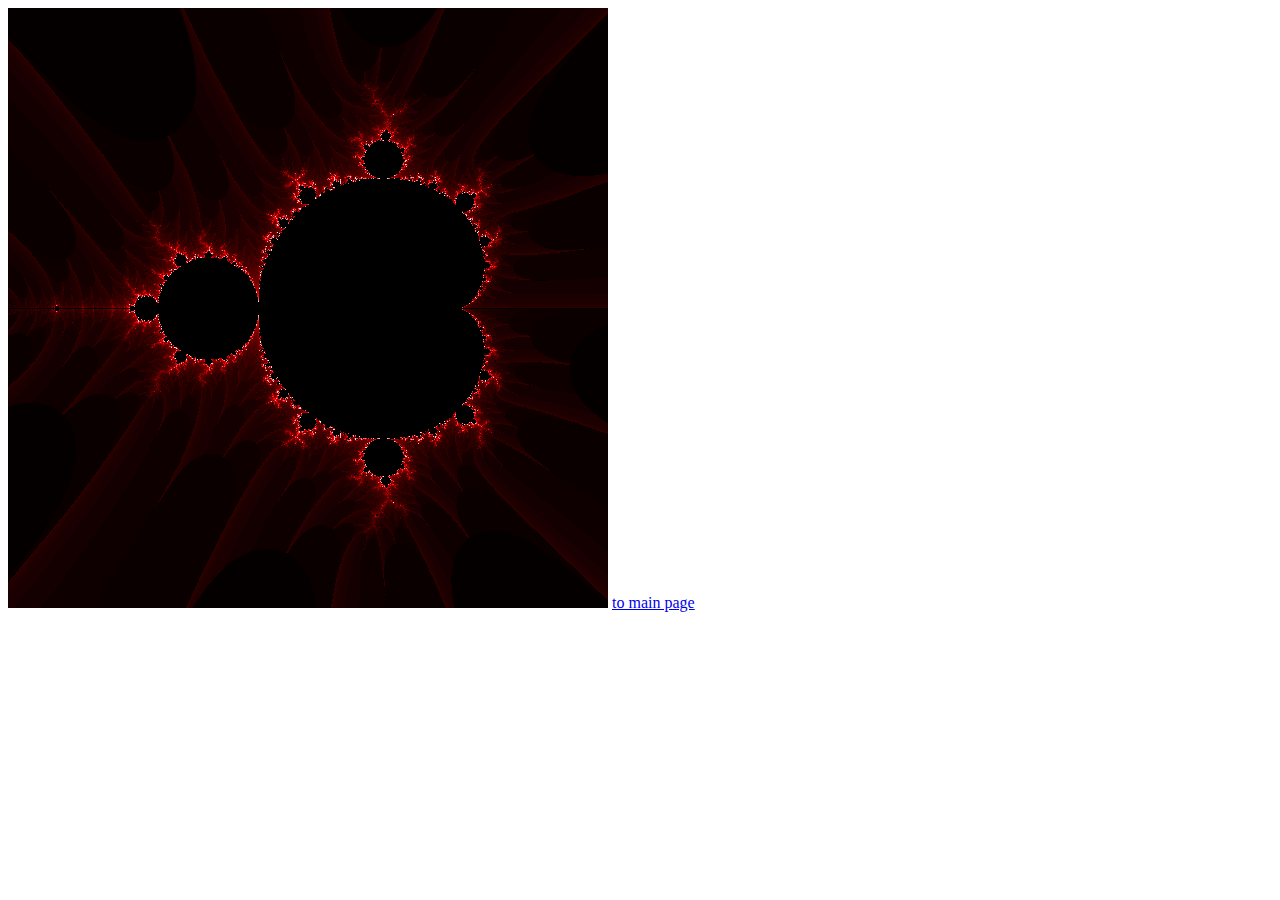
<file: demo/fractal.html>
<!DOCTYPE html>
<html lang="en">
<head>
    <meta charset="UTF-8">
    <title>Mandelbrot</title>
</head>
<body>
<canvas width="600" height="600" class="treeHolder">

</canvas>
<a href="../index.html">to main page</a>
<script defer src="./js/fractal.js"></script>
</body>
</html>
</file>
